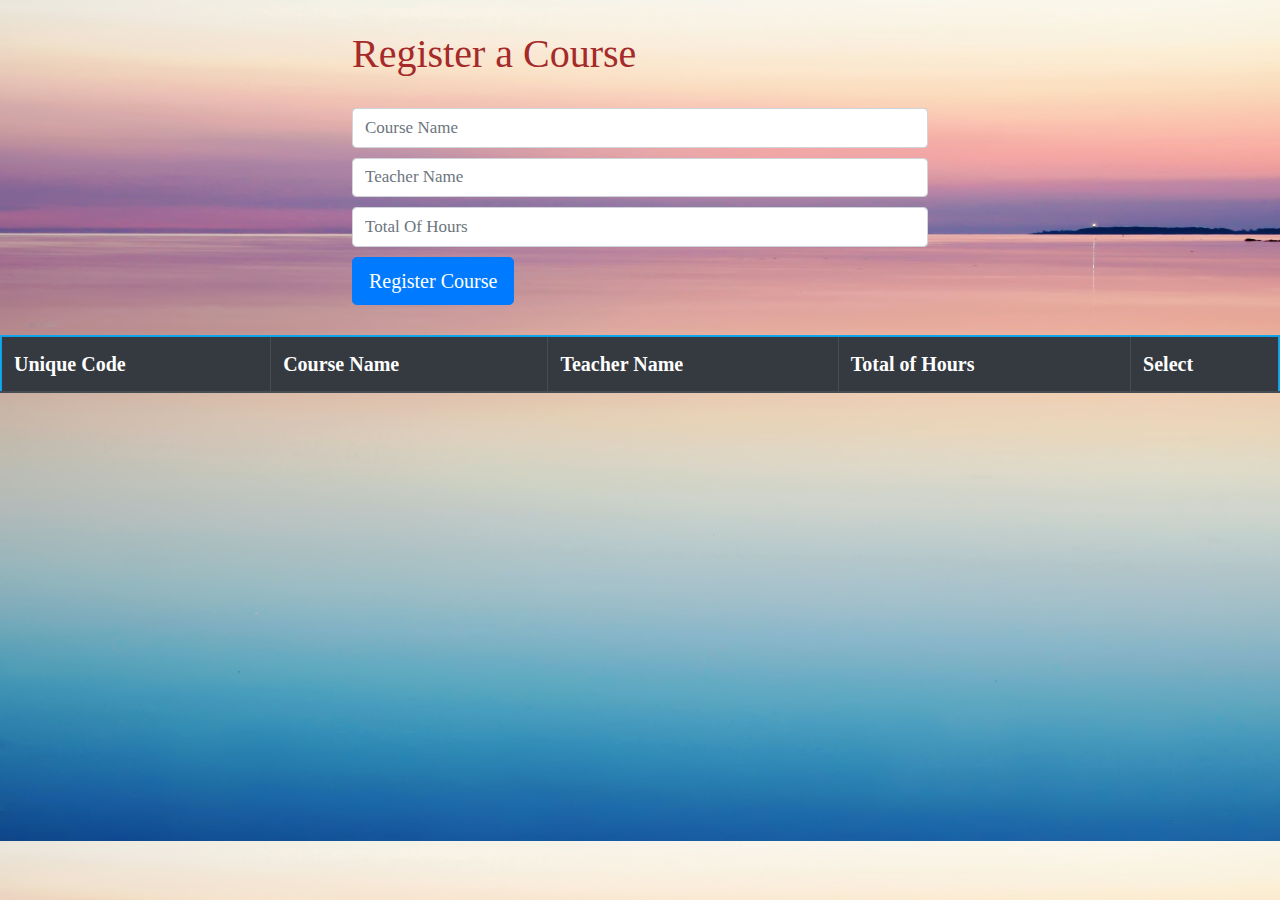
<file: main.html>
<!DOCTYPE html>
<html lang="en">
<head>
    <meta charset="UTF-8">
    <meta http-equiv="X-UA-Compatible" content="IE=edge">
    <meta name="viewport" content="width=device-width, initial-scale=1.0">
    <link rel="stylesheet" href="https://stackpath.bootstrapcdn.com/bootstrap/4.3.1/css/bootstrap.min.css" integrity="sha384-ggOyR0iXCbMQv3Xipma34MD+dH/1fQ784/j6cY/iJTQUOhcWr7x9JvoRxT2MZw1T" crossorigin="anonymous">
    <script src="JS/main.js"></script>
    <link href="CSS/main.css" rel="stylesheet">
    <title>Main</title>
</head>
<body>
    <div>
        <h1>Register a Course</h1>
    </div>
    <div>
        <input type="hidden" id="hid" />
        <input type="text" placeholder="Course Name" id="name" class="form-control" />
        <input type="text" placeholder="Teacher Name" id="Tname"  class="form-control" />
        <input type="text" placeholder="Total Of Hours" id="Hours"  class="form-control"/>


        <button id="btnreg" class="btn btn-primary btn-lg" onclick="btnreg()">Register Course</button>
        <button id="btnsav" class="btn btn-secondary active" onclick="btnsav()">Save the Change</button>
        <button id="btnrem" class="btn btn-success" onclick="remove()">Remove Course</button>
        <button id="btncal" class="btn btn-warning" onclick="clean()">Cancel Changes</button>

    </div>

    <table class="table table-bordered" id="tb" >
        <thead class="thead-dark">
            <tr id="tb">
                <th> Unique Code </th>
                <th>Course Name</th>
                <th> Teacher Name</th>
                <th>Total of Hours</th>
                <th>Select</th>
            </tr>
        </thead>
        <tbody id="table"> </tbody>  
    </table>
</body>
</html>
</file>
<file: CSS/main.css>
body{
    background: url(../back2.jpg);
    background-size: cover;
    font-family: 'Slabo', serif;
}    
div{
    width:45%;
    margin:30px auto;
}
.form-control{
    font-size: 17px;
}
.form-control:hover{
      border:2px solid hsla(60, 100%, 50%,0.5);
      
}  
h1{
    color:brown;
}
input{
     margin-bottom:10px;
}   
#btnsav,#btnrem,#btncal{
        display:none;
    }
#tb{
    border:2px solid rgba(10, 167, 240, 0.952);
    color:white;
    font-size: 20px;
}
#table{
    color:blue;
    font-size: 20px;
}
</file>
